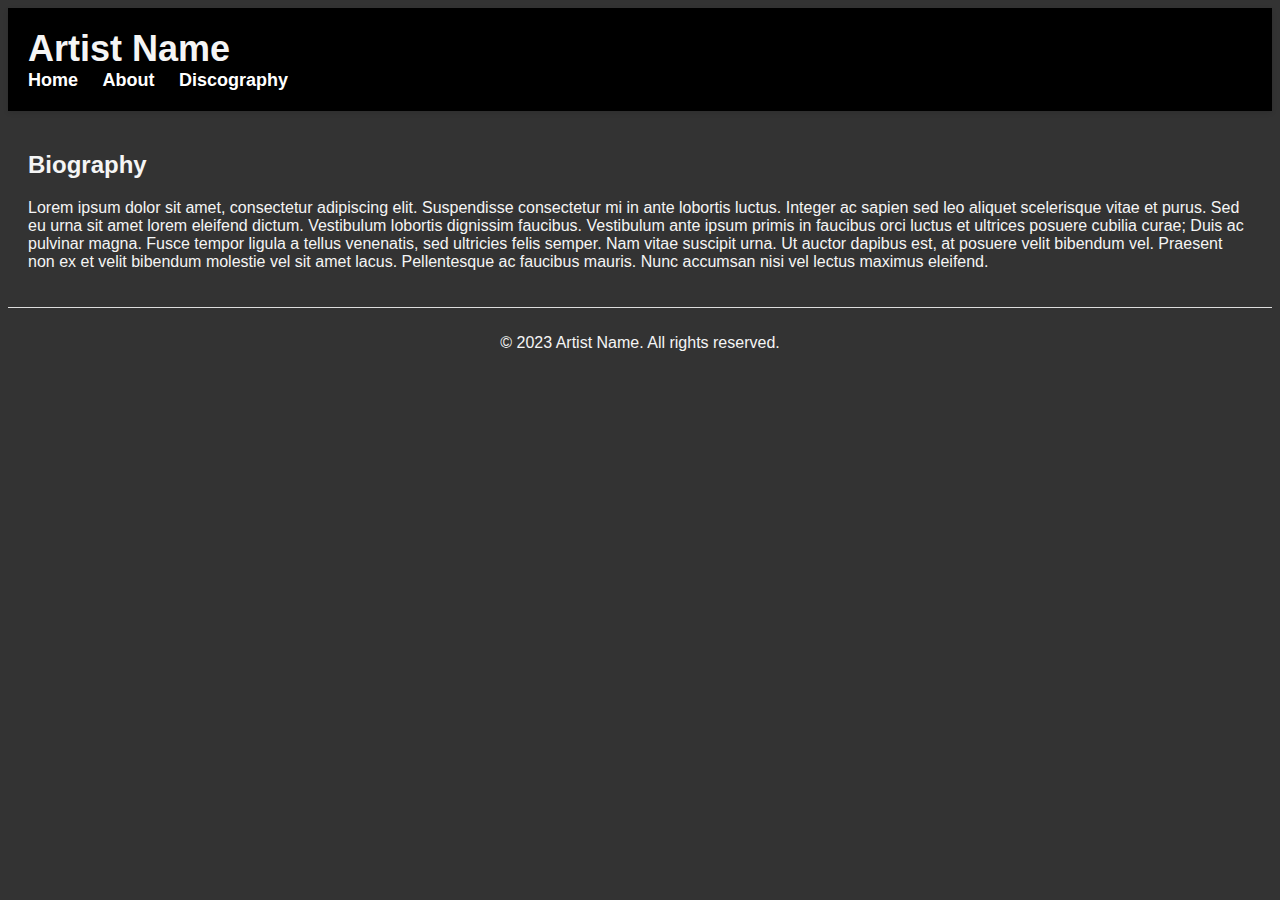
<file: index.html>
<!DOCTYPE html>
<html lang="en">
<head>
    <meta charset="UTF-8">
    <meta name="viewport" content="width=device-width, initial-scale=1.0">
    <title>Artist Resume</title>
    <link rel="stylesheet" href="style.css">
</head>
<body>
    <header>
        <h1>Artist Name</h1>
        <nav>
            <ul>
                <li><a href="index.html">Home</a></li>
                <li><a href="about.html">About</a></li>
                <li><a href="discography.html">Discography</a></li>
            </ul>
        </nav>
    </header>

    <main>
        <h2>Biography</h2>
        <p> Lorem ipsum dolor sit amet, consectetur adipiscing elit. Suspendisse consectetur mi in ante lobortis luctus. Integer ac sapien sed leo aliquet scelerisque vitae et purus. Sed eu urna sit amet lorem eleifend dictum. Vestibulum lobortis dignissim faucibus. Vestibulum ante ipsum primis in faucibus orci luctus et ultrices posuere cubilia curae; Duis ac pulvinar magna. Fusce tempor ligula a tellus venenatis, sed ultricies felis semper. Nam vitae suscipit urna. Ut auctor dapibus est, at posuere velit bibendum vel. Praesent non ex et velit bibendum molestie vel sit amet lacus. Pellentesque ac faucibus mauris. Nunc accumsan nisi vel lectus maximus eleifend. </p>
    </main>

    <footer>
        <p>&copy; 2023 Artist Name. All rights reserved.</p>
    </footer>
</body>
</html>
</file>
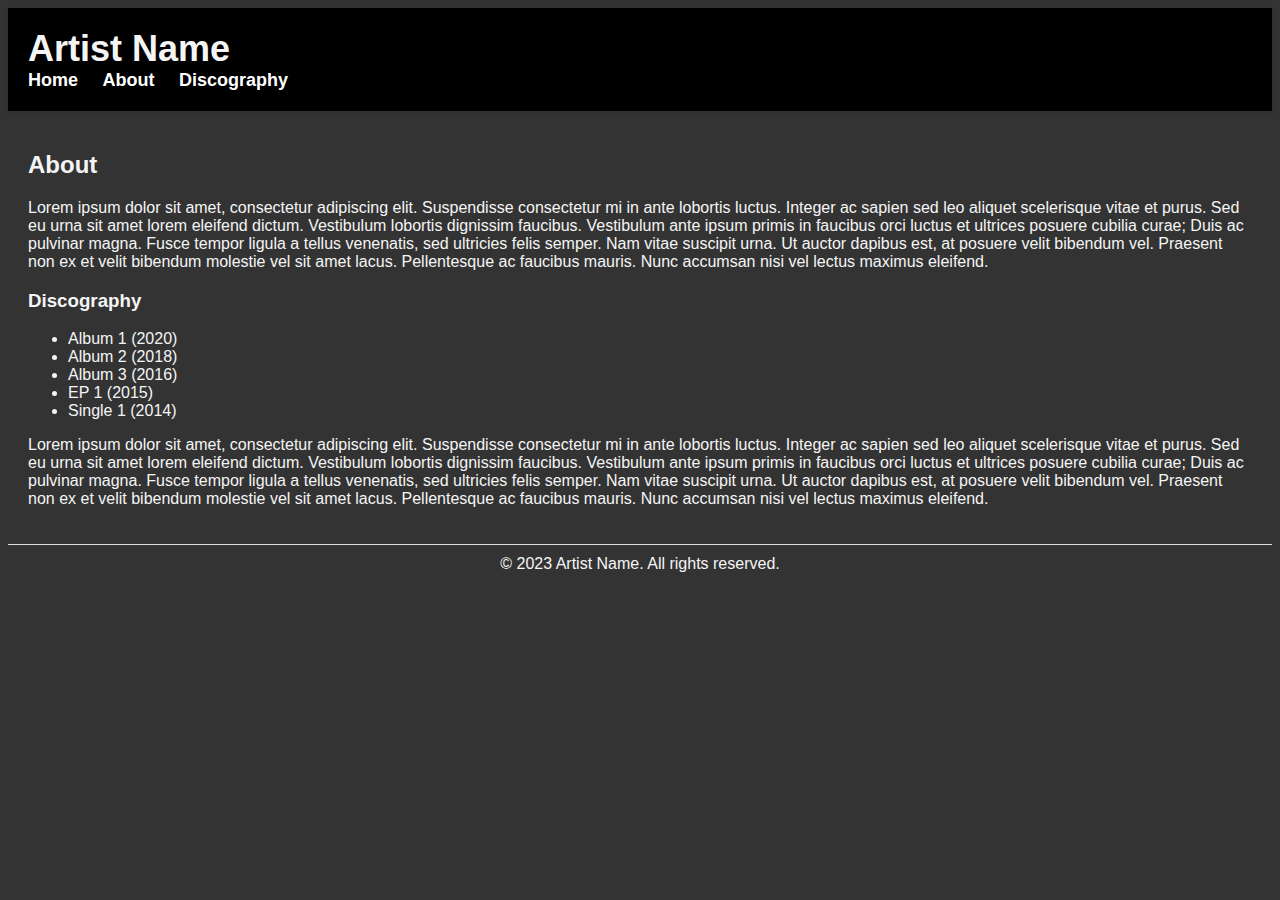
<file: about.html>
<!DOCTYPE html>
<html>
<head>
    <meta charset="UTF-8">
    <title>About</title>
    <link rel="stylesheet" href="style.css">
</head>
<body>
    <header>
        <h1>Artist Name</h1>
        <nav>
            <ul>
                <li><a href="index.html">Home</a></li>
                <li><a href="about.html">About</a></li>
                <li><a href="discography.html">Discography</a></li>
            </ul>
        </nav>
    </header>

    <main>
        <h2>About</h2>
        <p>Lorem ipsum dolor sit amet, consectetur adipiscing elit. Suspendisse consectetur mi in ante lobortis luctus. Integer ac sapien sed leo aliquet scelerisque vitae et purus. Sed eu urna sit amet lorem eleifend dictum. Vestibulum lobortis dignissim faucibus. Vestibulum ante ipsum primis in faucibus orci luctus et ultrices posuere cubilia curae; Duis ac pulvinar magna. Fusce tempor ligula a tellus venenatis, sed ultricies felis semper. Nam vitae suscipit urna. Ut auctor dapibus est, at posuere velit bibendum vel. Praesent non ex et velit bibendum molestie vel sit amet lacus. Pellentesque ac faucibus mauris. Nunc accumsan nisi vel lectus maximus eleifend. </p>

        <h3>Discography</h3>
        <ul>
            <li>Album 1 (2020)</li>
            <li>Album 2 (2018)</li>
            <li>Album 3 (2016)</li>
            <li>EP 1 (2015)</li>
            <li>Single 1 (2014)</li>
        </ul>

        <p>Lorem ipsum dolor sit amet, consectetur adipiscing elit. Suspendisse consectetur mi in ante lobortis luctus. Integer ac sapien sed leo aliquet scelerisque vitae et purus. Sed eu urna sit amet lorem eleifend dictum. Vestibulum lobortis dignissim faucibus. Vestibulum ante ipsum primis in faucibus orci luctus et ultrices posuere cubilia curae; Duis ac pulvinar magna. Fusce tempor ligula a tellus venenatis, sed ultricies felis semper. Nam vitae suscipit urna. Ut auctor dapibus est, at posuere velit bibendum vel. Praesent non ex et velit bibendum molestie vel sit amet lacus. Pellentesque ac faucibus mauris. Nunc accumsan nisi vel lectus maximus eleifend.</p>
    </main>

    <footer>
        &copy; 2023 Artist Name. All rights reserved.
    </footer>
</body>
</html>
</file>
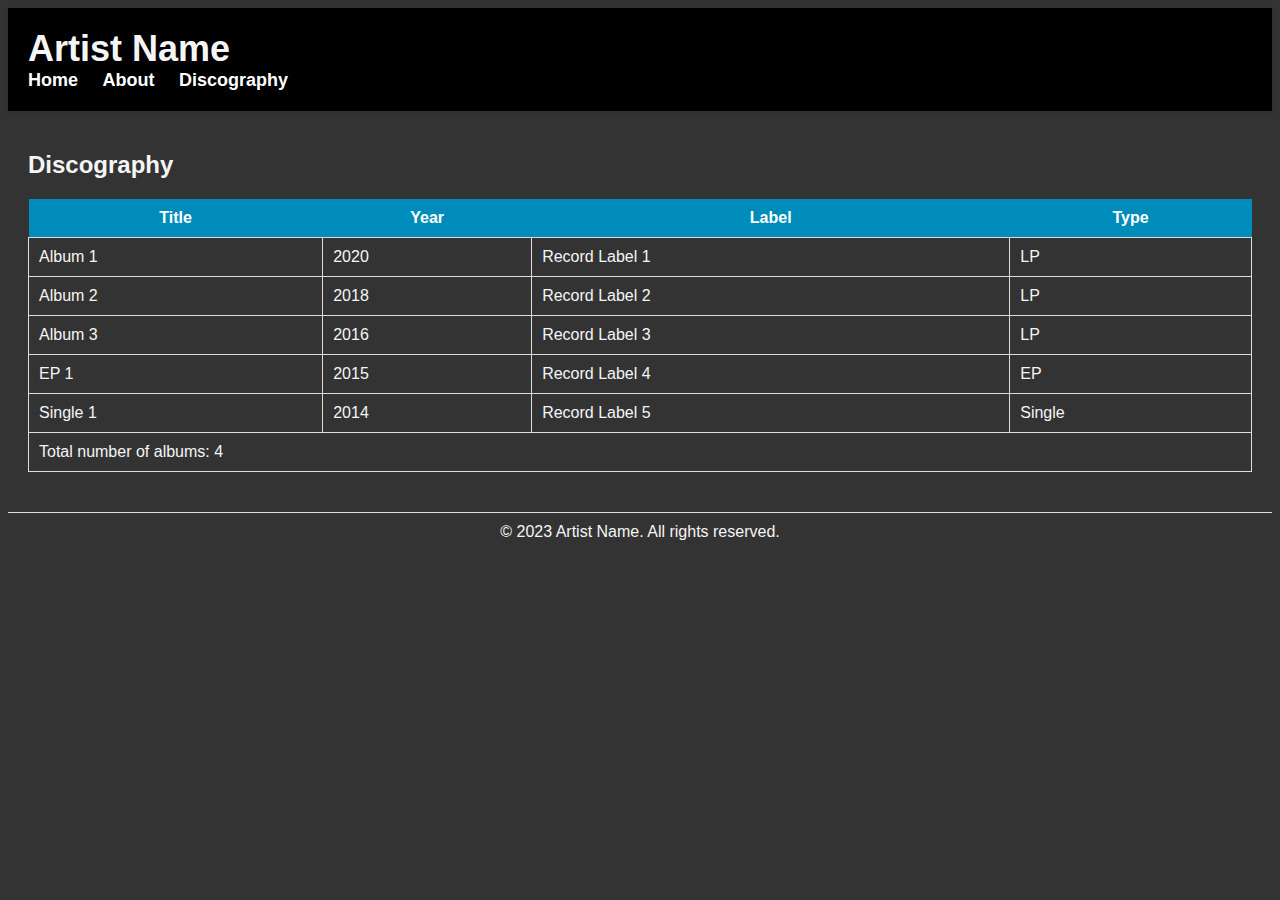
<file: discography.html>
<!DOCTYPE html>
<html>
<head>
    <meta charset="UTF-8">
    <title>Discography</title>
    <link rel="stylesheet" href="style.css">
</head>
<body>
    <header>
        <h1>Artist Name</h1>
        <nav>
            <ul>
                <li><a href="index.html">Home</a></li>
                <li><a href="about.html">About</a></li>
                <li><a href="discography.html">Discography</a></li>
            </ul>
        </nav>
    </header>

    <main>
        <h2>Discography</h2>
        <table>
            <thead>
                <tr>
                    <th>Title</th>
                    <th>Year</th>
                    <th>Label</th>
                    <th>Type</th>
                </tr>
            </thead>
            <tbody>
                <tr>
                    <td>Album 1</td>
                    <td>2020</td>
                    <td>Record Label 1</td>
                    <td>LP</td>
                </tr>
                <tr>
                    <td>Album 2</td>
                    <td>2018</td>
                    <td>Record Label 2</td>
                    <td>LP</td>
                </tr>
                <tr>
                    <td>Album 3</td>
                    <td>2016</td>
                    <td>Record Label 3</td>
                    <td>LP</td>
                </tr>
                <tr>
                    <td>EP 1</td>
                    <td>2015</td>
                    <td>Record Label 4</td>
                    <td>EP</td>
                </tr>
                <tr>
                    <td>Single 1</td>
                    <td>2014</td>
                    <td>Record Label 5</td>
                    <td>Single</td>
                </tr>
            </tbody>
            <tfoot>
                <tr>
                    <td colspan="4">Total number of albums: 4</td>
                </tr>
            </tfoot>
        </table>
    </main>

    <footer>
        &copy; 2023 Artist Name. All rights reserved.
    </footer>
</body>
</html>
</file>
<file: style.css>
body {
    font-family: Arial, sans-serif;
    background-color: #333333;
    color: #F5F5F5;
}

header {
    background-color: #000000;
    padding: 20px;
    box-shadow: 0px 2px 5px rgba(0,0,0,0.1);
}

h1 {
    font-size: 36px;
    margin: 0;
}

nav ul {
    list-style: none;
    margin: 0;
    padding: 0;
}

nav li {
    display: inline-block;
    margin-right: 20px;
}

nav a {
    color: #ffffff;
    text-decoration: none;
    font-weight: bold;
    font-size: 18px;
}

nav a:hover {
    color: #008CBA;
}

main {
    padding: 20px;
}

table {
    width: 100%;
    border-collapse: collapse;
    margin-bottom: 20px;
}

th {
    background-color: #008CBA;
    color: #FFFFFF;
    font-weight: bold;
    padding: 10px;
}

td {
    border: 1px solid #DDDDDD;
    padding: 10px;
}

footer {
    background-color: #333333;
    padding: 10px;
    text-align: center;
    border-top: 1px solid #DDDDDD;
}
</file>
